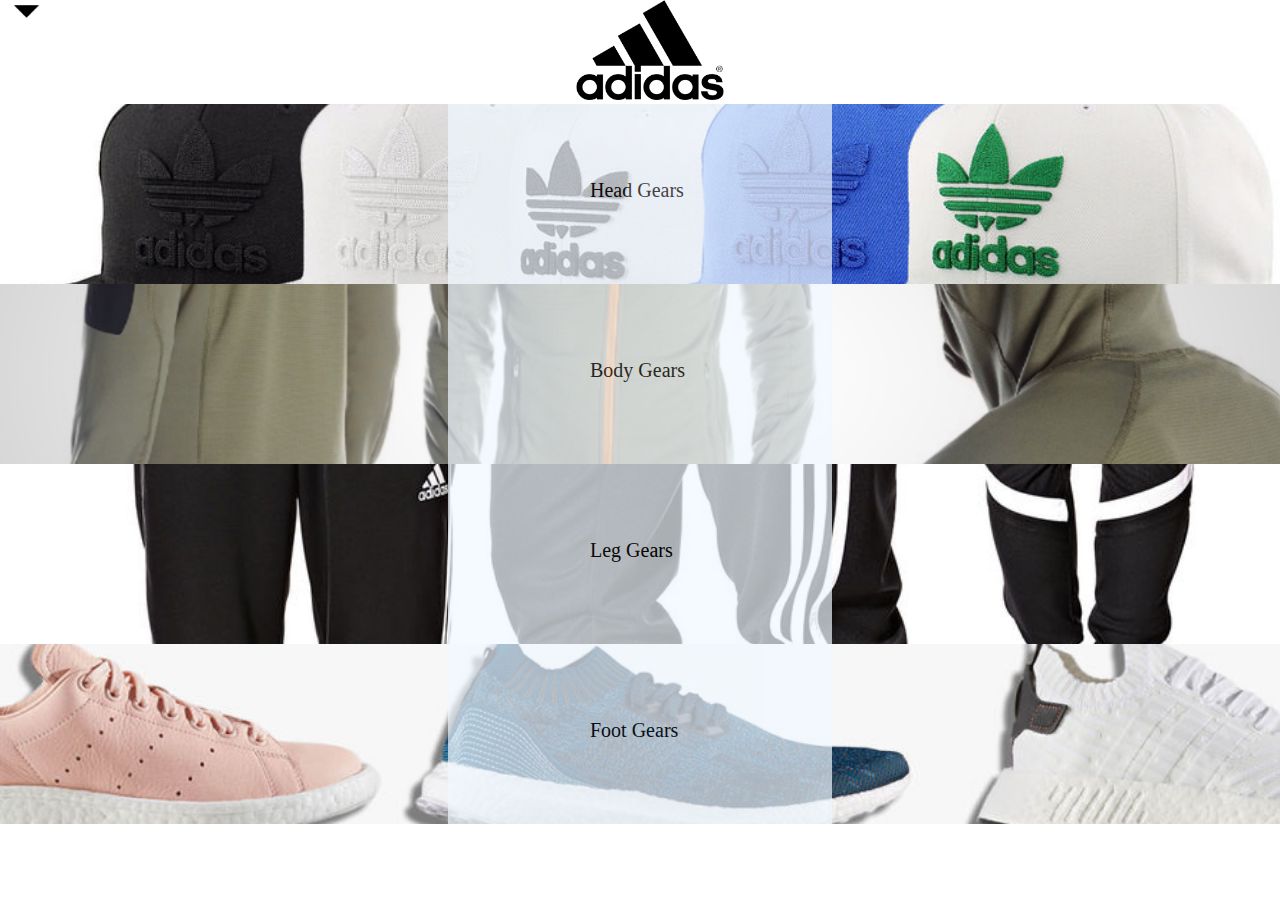
<file: index.html>
<!DOCTYPE html>
<html>
    <head>
        <title>Midterm</title>
        <link href="index.css" rel="stylesheet"
        type="text/css"/>
        <link href="menu.css" rel="stylesheet" type="text/css"/>
    </head>
    
    <body>
        <div id="menu">
            <img id="downImg" src="imgs/down.png">
            <div id="links">
                <a href="index.html">Home</a>
                <hr />
                <a href="demo.html">Demo</a>
            </div>
        </div>
        
        <div id="home">
            <div id ="header">
                <img id="logo" src="imgs/logo.png">
            </div>
            
            <div id="navigation">
                <div id="bg1" class="item">
                    
                    <div class="subTitleBox">
                        <div class="subTitle">Head Gears</div>
                    </div>
                </div>
                <div id="bg2" class="item">
                    
                    <div class="subTitleBox">
                        <div class="subTitle">Body Gears</div>
                    </div>
                </div>
                <div id="bg3" class="item">
                    
                    <div class="subTitleBox">
                        <div class="subTitle">Leg Gears</div>
                    </div>
                </div>
                <div id="bg4" class="item">
                    
                    <div class="subTitleBox">
                        <div class="subTitle">Foot Gears</div>
                    </div>
                </div>
            </div>
        </div>
        
        <div id="main">
            <div id="mcontents">
                <div id="t1"></div>
                <div id="b1" class="photo"></div>
                <div id="b2" class="photo"></div>
                <div id="b3" class="photo"></div>
                <hr />
            </div>
        </div>
        <script src="index.js"></script>
        <script src="menu.js"></script>
    </body>
</html>
</file>
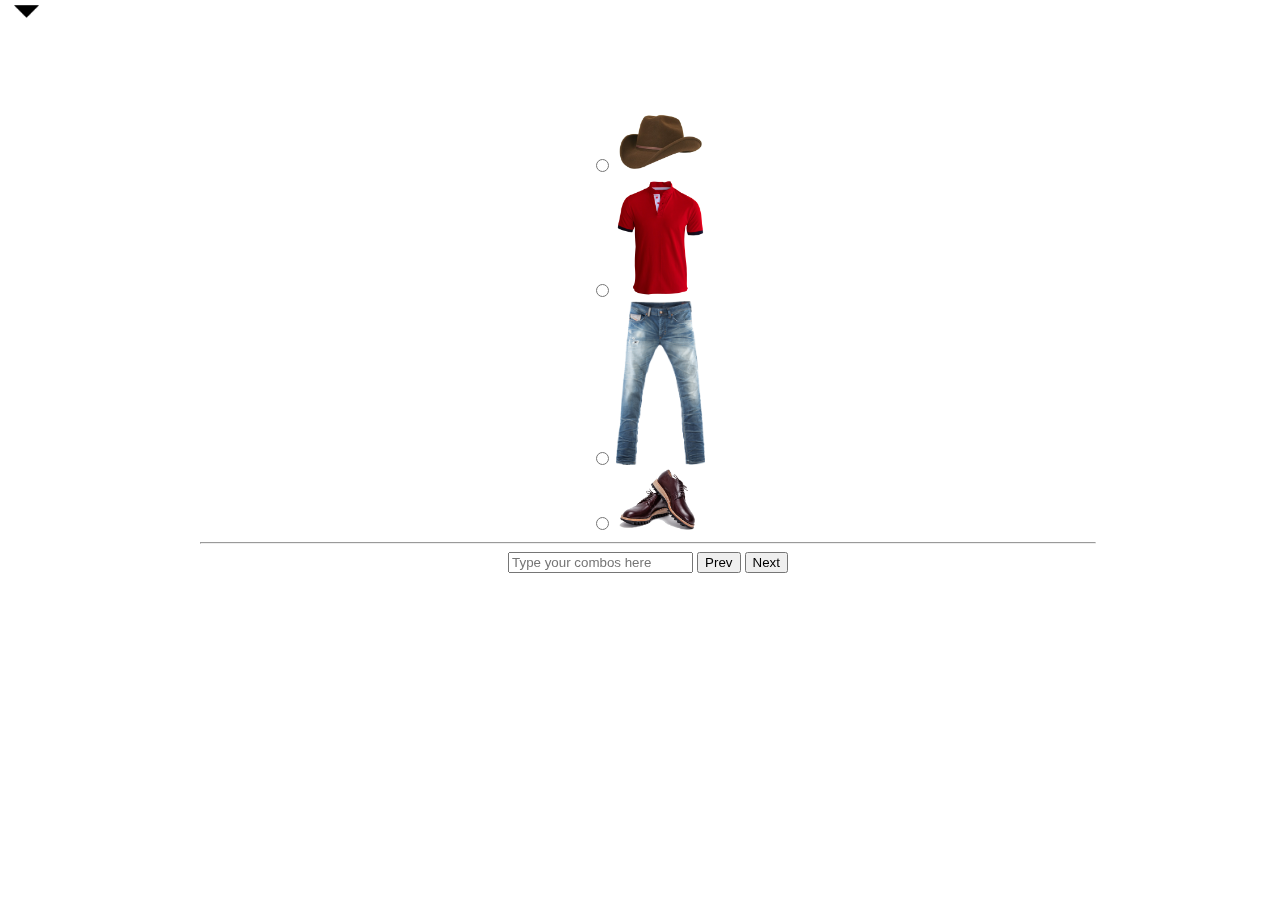
<file: demo.html>
<!DOCTYPE html>
<html>
    <head>
        <title>Midterm</title>
        <link href="demo.css" rel="stylesheet"
        type="text/css"/>
        <link href="menu.css" rel="stylesheet" type="text/css"/>
    </head>
    
    <body>
        <div id="menu">
            <img id="downImg" src="imgs/down.png">
            <div id="links">
                <a href="index.html">Home</a>
                <hr />
                <a href="demo.html">Demo</a>
            </div>
            <div id="demo">
                <div id="all">
                <div id="hat1">
                    <input type="radio" name="but1" id="im1">
                    <img src="imgs/gears/h1.png" class="cloth" id="hat">
                    <label for="choice1"></label>
                    </div>
                <div id="shirt1">
                    <input type="radio" name="but1" id="im2">
                    <img src="imgs/gears/b1.png" class="cloth" id="shirt">
                    </div>
                <div id="pant1">
                    <input type="radio" name="but1" id="im3">
                    <img src="imgs/gears/l1.png" class="cloth" id="leg">
                    </div>
                <div id="shoe1">
                    <input type="radio" name="but1" id="im4">
                    <img src="imgs/gears/f1.png" class="cloth" id="shoe">
                    </div>
                    <hr />
                </div>
                <input type="text" id="text1" name="group" placeholder="Type your combos here" >
                <button id="prev">Prev</button>
                <button id="next">Next</button>
            </div>
        </div>
        <script src="demo.js"></script>
        <script src="menu.js"></script>
    </body>
</html>
</file>
<file: index.css>
body {
    margin:0px;
}

#home {
    width:100vw;
}
#header {
    width:100%;
    padding-left:10px;
    padding-right:10px;
    text-align:center;
}
#logo {
    height:100px;
}
#navigation {
    width:100%;
}
.item {
    width:100%;
    height:20vh;
    position:relative;
    background-size:cover;
    background-position:center;
}
.subTitleBox {
    width:30%;
    height:100%;
    margin:auto;
    background-color:aliceblue;
    opacity:0.7;
}
.subTitle {
    position:absolute;
    top:0px;
    bottom:0px;
    left:0px;
    right:0px;
    margin:auto;
    width:100px;
    height:30px;
    font-size:20px;
}
#bg1 {
    background-image: url(imgs/bg1.jpg);
}
#bg2 {
    background-image: url(imgs/bg2.jpg);
}
#bg3 {
    background-image: url(imgs/bg3.jpg);
}
#bg4 {
    background-image: url(imgs/bg4.jpg);
}

#main {
    position:fixed;
    left:0px;
    top:0px;
    width:100vw;
    height:100vh;
    background-color:rgba(0,0,0,0.5);  
    display: none;
}
#mcontents {
    position:absolute;
    top:0px;
    bottom:0px;
    right:0px;
    left:0px;
    margin:auto;
    width:70%;
    height:40%;
    background-color:white;
}
#t1 {
    text-align: center;
    font-size:30px;
    background-repeat: no-repeat;
}

#b1 {
    position:absolute;
    background-size: contain;
    width:45%;
    height:45%;
    left:15%;
    bottom:20%;
    background-repeat: no-repeat;
}
#b2 {
    position:absolute;
    background-size: cover;
    width:45%;
    height:45%;
    left:42%;
    bottom:20%;
    background-repeat: no-repeat;
    background-size: contain;
}
#b3{
    position:absolute;
    background-size:contain ;
    width:45%;
    height:45%;
    left:65%;
    bottom:20%;
    background-repeat: no-repeat;
}
</file>
<file: menu.css>
#menu {
    position:fixed;
    left:0px;
    top:-55px;
    padding=:10px;
    text-align:center;
}

#downImg {
    position:absolute;
    bottom:-25px;
    right:0px;
    height:25px;
}
</file>
<file: demo.css>
#demo {
	width: 70vw;
	height: 70vh;
    position: absolute;
    margin: auto;
    top:300%;
    left:200px;
}

.cloth {
    width:10%;
}
</file>
